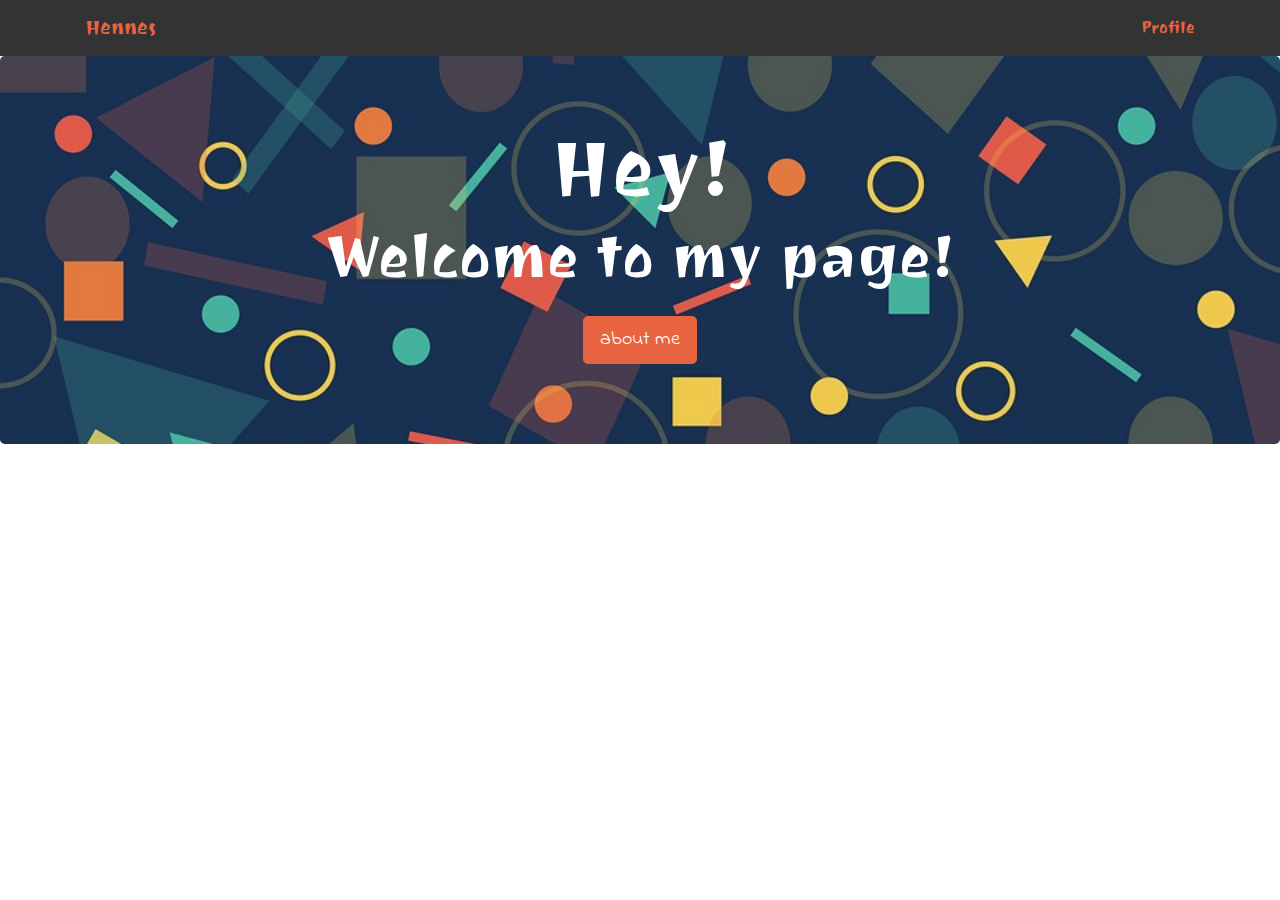
<file: index.html>
<html>
  <head>
    <title>Hennes</title>
    <meta name="viewport" content="width=device-width, initial-scale=1, shrink-to-fit=no">
    <link rel="stylesheet" href="https://maxcdn.bootstrapcdn.com/bootstrap/4.0.0-alpha.6/css/bootstrap.min.css">
    <link rel="stylesheet" href="https://maxcdn.bootstrapcdn.com/font-awesome/4.4.0/css/font-awesome.min.css">
    <link rel="stylesheet" href="https://cdnjs.cloudflare.com/ajax/libs/animate.css/3.5.2/animate.css" />
    <link href="https://fonts.googleapis.com/css?family=Indie+Flower|Joti+One|Macondo|Ranga" rel="stylesheet">
    <link rel="stylesheet" type="text/css" href="css/style.css">
  </head>

  <body>
    <nav class="navbar navbar-dark">
      <div class="container">
        <a class="navbar-brand joti-one" style="color: #E86340">Hennes</a>
        <ul class="nav navbar-nav pull-right">
          <li class="nav-item active">
            <a class="nav-link joti-one" style="color: #E86340" href="profile.html">Profile</a>
          </li>
        </ul>
      </div>
    </nav>

    <div class="jumbotron text-center">
      <div class="container">
        <div class="row">
          <div class="col-md-12 ">
            <h1 class="display-3 animated jello joti-one mb-1" style="font-size: 80px">Hey!</h1>
            <h2 class="display-1 animated jello joti-one mb-3" style="font-size: 60px">
              Welcome to my page!<br>
            </h2>

            <div>
              <p class="lead mt-4 animated bouncein">
                <a class="btn btn-primary btn-lg indie-flower" href="profile.html">about me</a>
              </p>
            </div>
          </div>
        </div>
      </div>
    </div>
  </body>
</html>
</file>
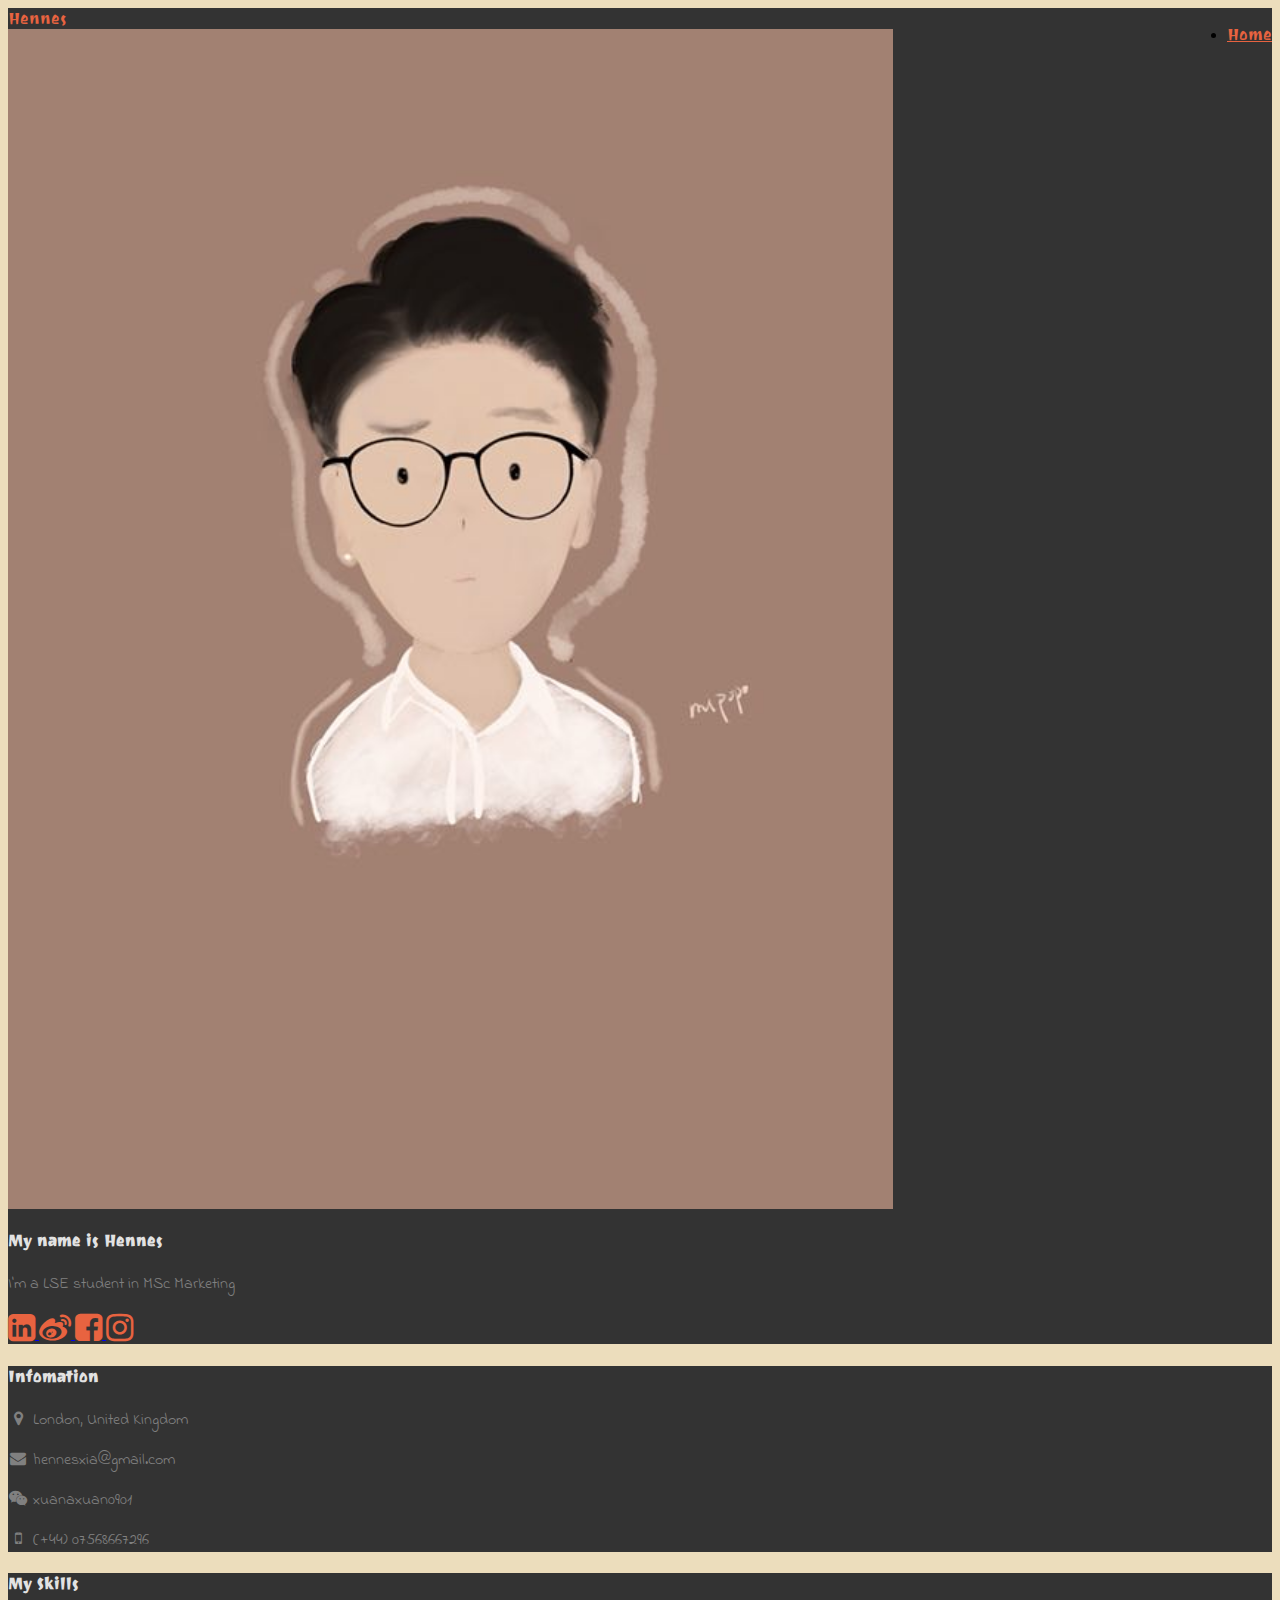
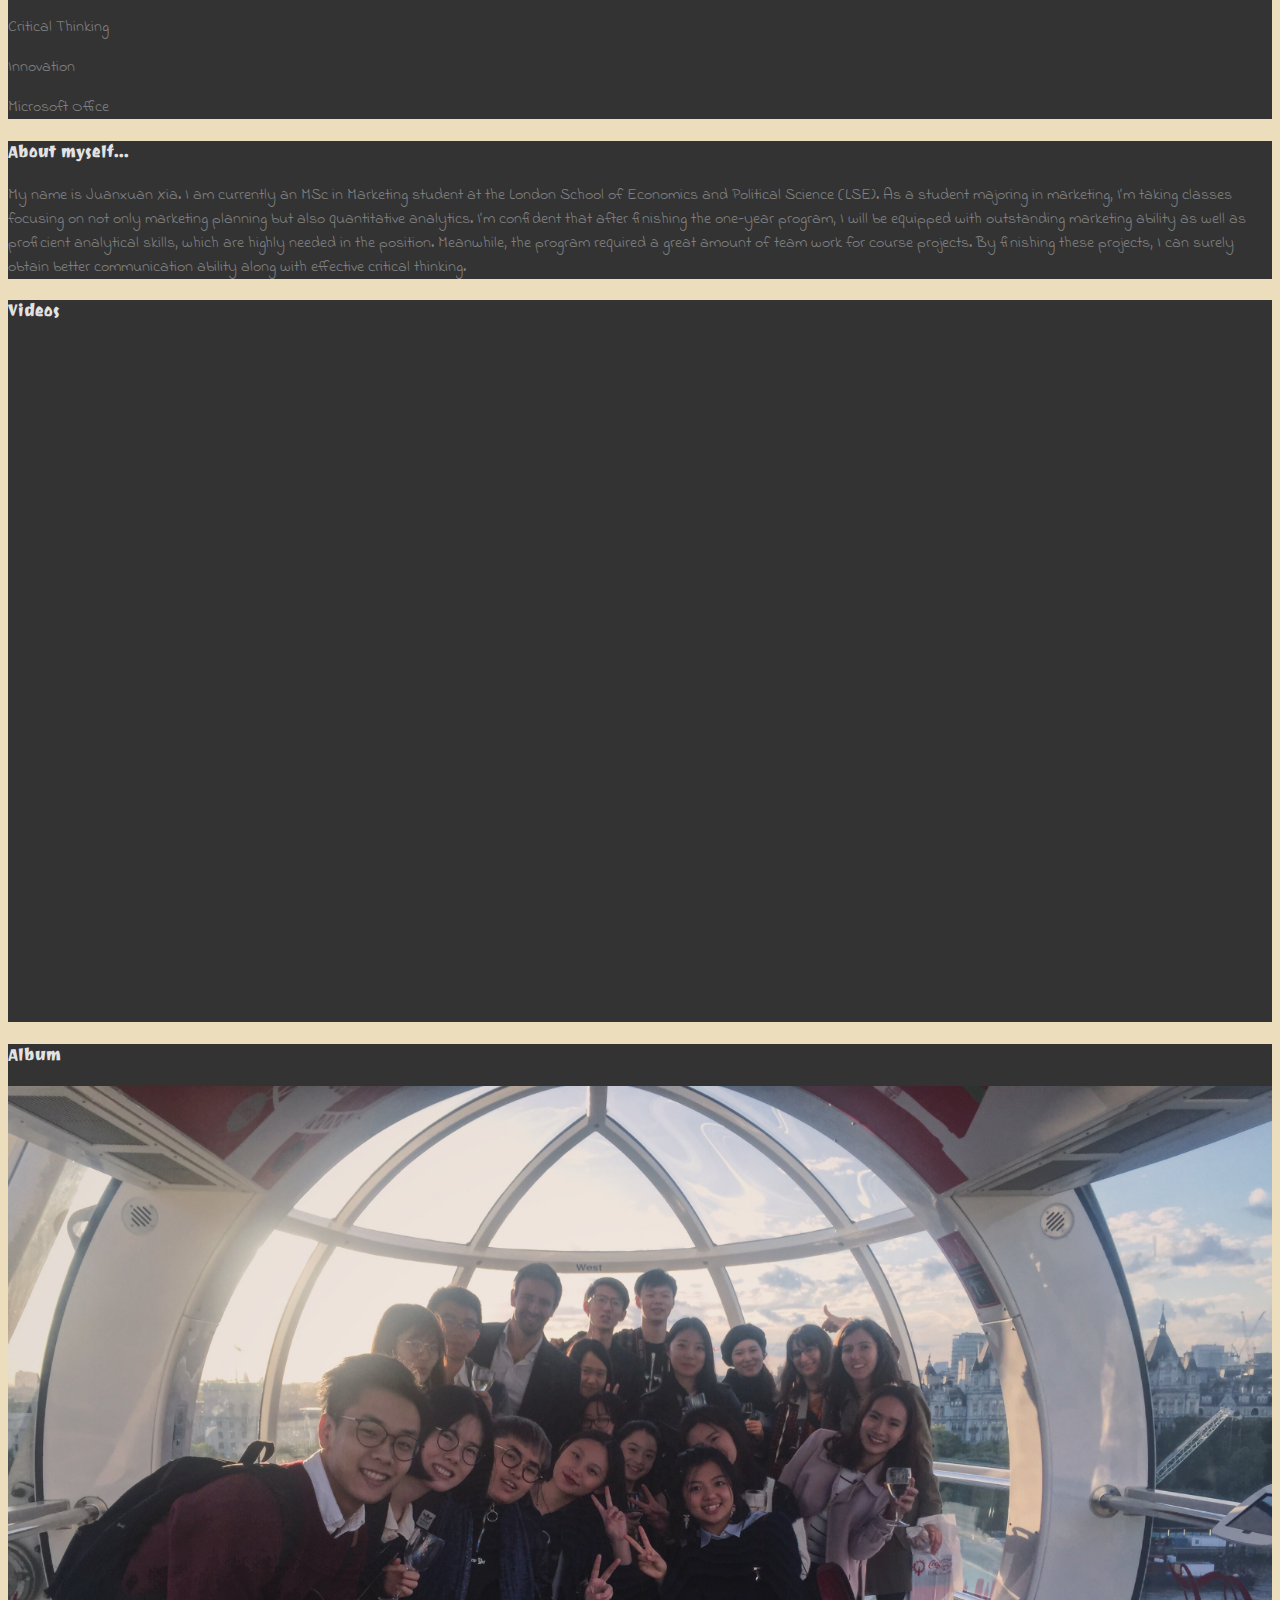
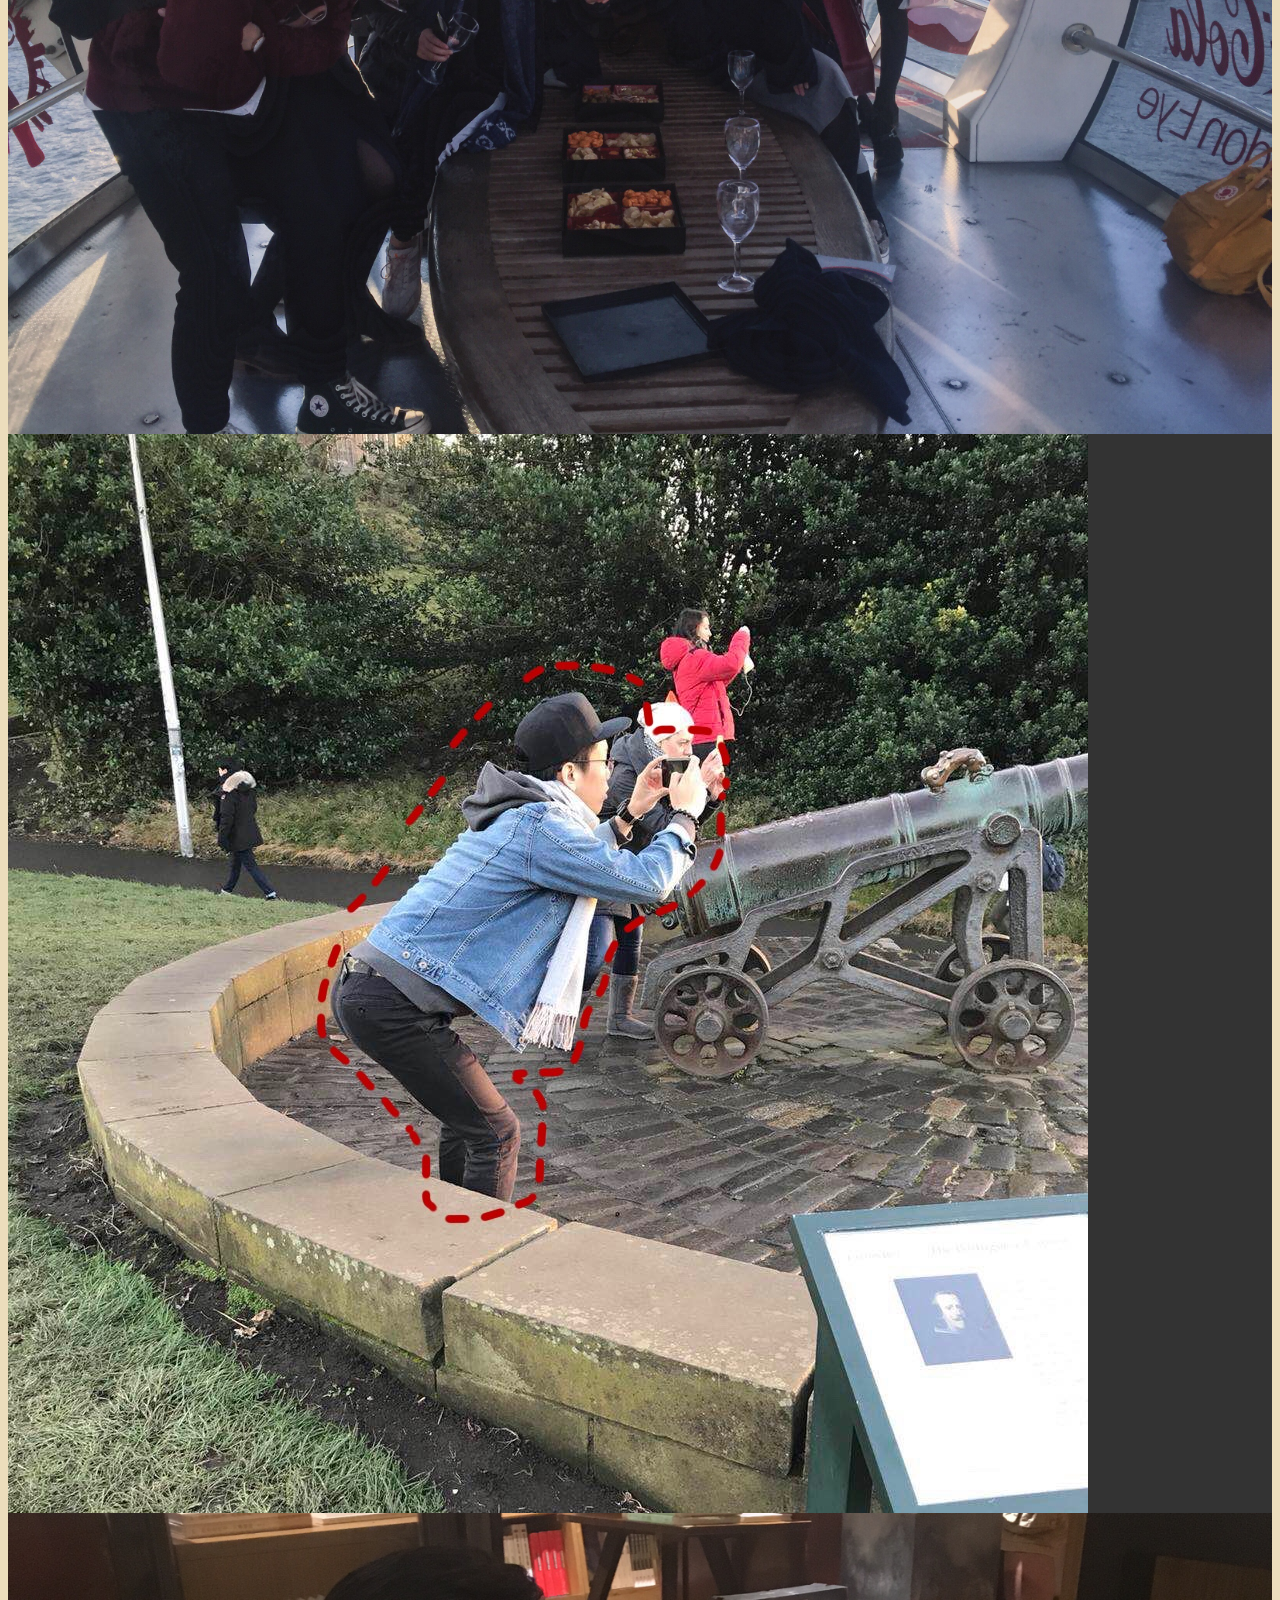
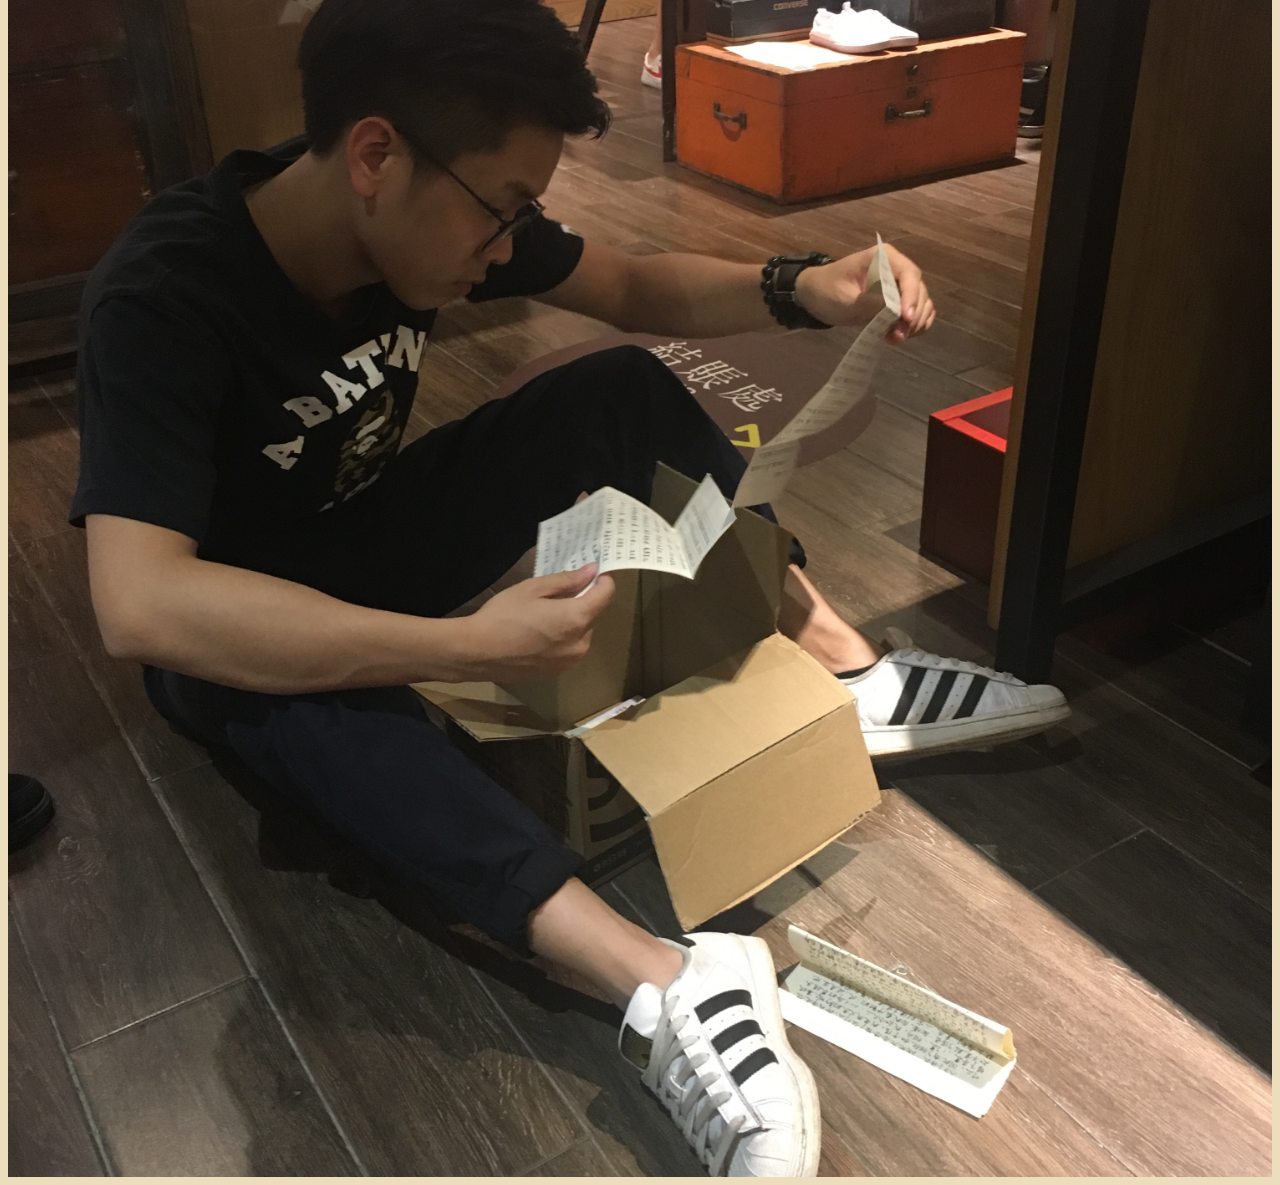
<file: profile.html>
<html>
	<head>
		<link rel="stylesheet" href="https://maxcdn.bootstrapcdn.com/bootstrap/4.0.0-beta.3/css/bootstrap.min.css" integrity="sha384-Zug+QiDoJOrZ5t4lssLdxGhVrurbmBWopoEl+M6BdEfwnCJZtKxi1KgxUyJq13dy" crossorigin="anonymous">
    <link href="https://fonts.googleapis.com/css?family=Indie+Flower|Joti+One|Macondo|Ranga" rel="stylesheet">
		<link rel="stylesheet" href="css/style.css">
    <link rel="stylesheet" href="https://maxcdn.bootstrapcdn.com/font-awesome/4.4.0/css/font-awesome.min.css">
     <link rel="stylesheet" href="https://cdnjs.cloudflare.com/ajax/libs/animate.css/3.5.2/animate.css" />
     <link href="https://fonts.googleapis.com/css?family=Joti+One" rel="stylesheet">
	</head>
	<body style="background-color: #ECDDBC">

    <nav class="navbar navbar-dark mb-4 ">
      <div class="container">
        <a class="navbar-brand joti-one" style="color: #E86340">Hennes</a>
        <ul class="nav navbar-nav pull-right">
          <li class="nav-item active">
            <a class="nav-link joti-one" style="color: #E86340" href="index.html">Home</a>
          </li>
        </ul>
      </div>
    </nav>

		<div class="container">
  			<div class="row">
  				<div class="col-md-4">
  					<div class="card text-center mb-2 description1">

  						<div class="card-body">

  							<img class="animated rotateindownleft rounded-circle img-width-fix mb-2" src="img/me.jpg" width="70%" alt="">
  							
  							<h4 class="card-title joti-one" style="color: #E2E2E2">
  								My name is Hennes
  							</h4>

  							<p class="card-text indie-flower" style="color: grey;" >
  								I'm a LSE student in MSc Marketing	
  							</p>
                <div class="card-footer">
                  <a href="https://www.linkedin.com/in/%E9%9A%BD%E8%BD%A9-%E5%A4%8F-241995126/">
                    <i class="fa fa-linkedin-square fa-2x mr-3 ml-3" style="color: #E86340"></i>
                  </a>

                  <a href="https://www.weibo.com/jxslive/profile?rightmod=1&wvr=6&mod=personinfo">
                    <i class="fa fa-weibo fa-2x mr-3 ml-3" style="color: #E86340"></i>
                  </a>

                  <a href="https://www.facebook.com/profile.php?id=100008283886744">
                    <i class="fa fa-facebook-square fa-2x mr-3 ml-3" style="color: #E86340"></i>
                  </a>

                  <a href="https://www.instagram.com/hennes_xx/">
                    <i class="fa fa-instagram fa-2x mr-3 ml-3" style="color: #E86340"></i>
                  </a>
                </div>
  						</div>

  					</div>

  					<div class="card description1 mb-2">

  						<div class="card-body">
  							
  							<h4 class="card-title joti-one" style="color: #E2E2E2">
  								Infomation
  							</h4>

  							<p class="card-text indie-flower" style="color: grey">
                   <i class="fa fa-map-marker fa-fw"></i>
  								London, United Kingdom
  							</p>
                <p class="card-text indie-flower" style="color: grey">
                   <i class="fa fa-envelope fa-fw"></i>
                  hennesxia@gmail.com
                </p> 
                <p class="card-text indie-flower" style="color: grey">
                   <i class="fa fa-wechat fa-fw"></i>
                  xuanaxuan0901
                </p>
                <p class="card-text indie-flower" style="color: grey">
                   <i class="fa fa-mobile fa-fw"></i>
                  (+44) 07568667296
                </p>

  						</div>
  					</div>

  						<div class="card description1 mb-2">

  						<div class="card-body">
  							
  							<h4 class="card-title joti-one" style="color: #E2E2E2">
  								My Skills
  							</h4>

  							<p class="card-text indie-flower" style="color:grey">
  								Critical Thinking
  							</p>
  							<div class="progress">
  								<div class="progress-bar bg-success progress-bar-striped progress-bar-animated" style="width: 70%;"></div>
  							</div>

  							<p class="card-text indie-flower" style="color:grey">
  								Innovation
  							</p>
  							<div class="progress">
  								<div class="progress-bar bg-info progress-bar-striped progress-bar-animated" style="width: 80%;"></div>
  							</div>
  							
  							<p class="card-text indie-flower" style="color:grey">
  							Microsoft Office	
  							</p>
  							<div class="progress">
  								<div class="progress-bar bg-danger progress-bar-striped progress-bar-animated" style="width: 90%;"></div>
  							</div>

  							
  						</div>
  					</div>



  				</div> <!-- end of left hand column -->


  				<div class="col-md-8">
  					<div class="card description1 mb-2">

  						<div class="card-body">
  							
  							<h4 class="card-title joti-one" style="color: #E2E2E2">
  								About myself...
  							</h4>

  							<p class="card-text indie-flower" style="color: grey">
  								My name is Juanxuan Xia. I am currently an MSc in Marketing student at the London School of Economics and Political Science (LSE). As a student majoring in marketing, I’m taking classes focusing on not only marketing planning but also quantitative analytics. I’m confident that after finishing the one-year program, I will be equipped with outstanding marketing ability as well as proficient analytical skills, which are highly needed in the position. Meanwhile, the program required a great amount of team work for course projects. By finishing these projects, I can surely obtain better communication ability along with effective critical thinking.
  							</p>
  						</div>
  					</div>

            <div class="card description1 mb-2 ">
            <div class="card-body">
              <div>
                <h4 class="card-title joti-one" style="color: #E2E2E2">Videos</h4>
              </div>

              <div class="aspect-ratio">
                <iframe class="mx-auto" quality="high" height=350 width=650 src='https://player.youku.com/embed/XMjgxODc5MjkxMg==' frameborder=0 'allowfullscreen'></iframe>
              </div>
            </div>
          </div>

  					<div class="card description1 mb-2">

  						<div class="card-body">
  							
  							<h4 class="card-title joti-one" style="color: #E2E2E2">
  								Album
  							</h4>
                <div class="row">
                  <div class="col-md-4">
                    <img src="img/a1.jpg" class="img-width-fix " alt="...">
                  </div>
                  <div class="col-md-4">
                    <img src="img/a2.jpg" class="img-width-fix " alt="...">
                  </div>
                  <div class="col-md-4">
                    <img src="img/a3.jpg" class="img-width-fix " alt="...">
                  </div>
                </div>
              </div>
  					</div>

            <div class="col-md-3">
            <div class="card mb-2">



            </div>

          

          
  					</div>
  				</div> <!-- end of right hand column -->
  			</div> <!-- end of row -->
		</div> <!-- end of container -->
	</body>
</html>
</file>
<file: css/style.css>
.img-width-fix {
	max-width:100%;
}

.description1 {
  background: #333333;
  border-color: #E2E2E2;
}

.description2 {
  background-image: url("../img/bg2.jpg");
  background-repeat: repeat-x;
}

.description3 {
  background-image: url("../img/bg3.jpg");
  background-repeat: repeat-x;
}

.jumbotron {
  background-image: url("../img/pattern.jpg");
  background-size: cover;
  color: white;
}

.navbar {
  background: #333333;
  border-color: snow;
}

.btn {
  font-weight: 200;
}

.btn-primary {
  background: #E86340;
  border-color: #E86340;
}

.btn-primary:hover,
.btn-primary:active,
.btn-primary:focus,
.btn-primary:active:focus {
  background: #F3B1BD;
  border-color: #F3B1BD;
}

.vdo-width-fix{
  max-width: 80%
}

.joti-one{
  font-family: 'Joti One', cursive;
}

.macondo{
  font-family: 'Macondo', cursive;
}

.ranga{
  font-family: 'Ranga', cursive;
}

.indie-flower{
  font-family: 'Indie Flower', cursive;
}

.aspect-ratio {
  position: relative;
  width: 100%;
  height: 0;
  padding-bottom: 53.8%;
}

.aspect-ratio iframe {
  position: absolute;
  width: 100%;
  height: 100%;
  left: 0; top: 0;
}
</file>
